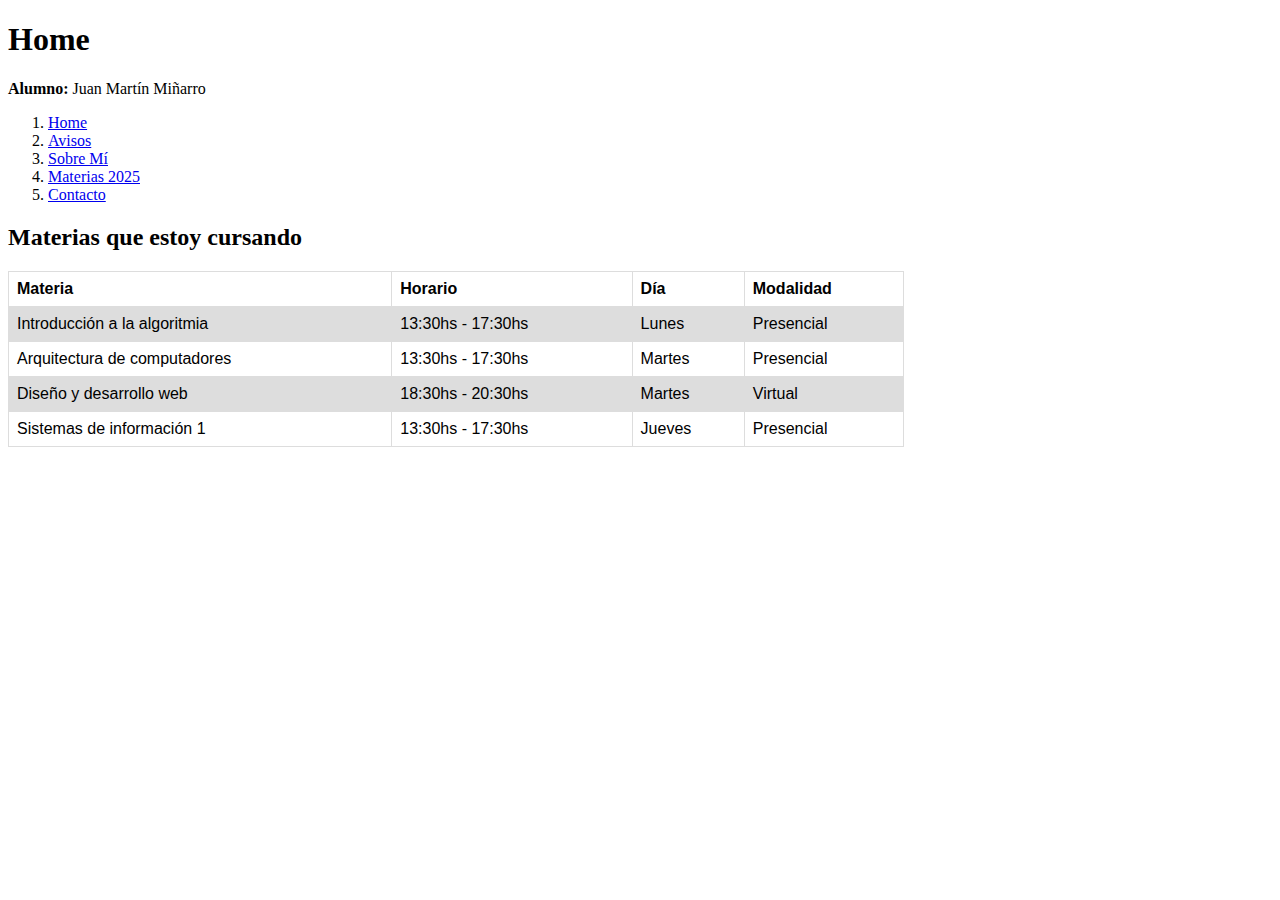
<file: index.html>
<!DOCTYPE html>
<html lang="en">
<head>
    <meta charset="UTF-8">
    <meta name="viewport" content="width=device-width, initial-scale=1.0">
    <title>Home - Cursada</title>
    <link rel="stylesheet" href="style.css">
</head>
<body>
    <h1>Home</h1>

    <p><b>Alumno:</b> Juan Martín Miñarro</p>

    <nav>
        <ol>
            <li><a href="./index.html">Home</a></li>
            <li><a href="./paginas/avisos.html">Avisos</a></li>
            <li><a href="./paginas/sobreMi.html">Sobre Mí</a></li>
            <li><a href="./paginas/materias.html">Materias 2025</a></li>
            <li><a href="./paginas/contacto.html">Contacto</a></li>
        </ol>
    </nav>

    <h2>Materias que estoy cursando</h2>

    <table>
        <tr>
            <th>Materia</th>
            <th>Horario</th>
            <th>Día</th>
            <th>Modalidad</th>
        </tr>
        <tr>
            <td>Introducción a la algoritmia</td>
            <td>13:30hs - 17:30hs</td>
            <td>Lunes</td>
            <td>Presencial</td>
        </tr>
        <tr>
            <td>Arquitectura de computadores</td>
            <td>13:30hs - 17:30hs</td>
            <td>Martes</td>
            <td>Presencial</td>
        </tr>
        <tr>
            <td>Diseño y desarrollo web</td>
            <td>18:30hs - 20:30hs</td>
            <td>Martes</td>
            <td>Virtual</td>
        </tr>
        <tr>
            <td>Sistemas de información 1</td>
            <td>13:30hs - 17:30hs</td>
            <td>Jueves</td>
            <td>Presencial</td>
        </tr>
    </table>
</body>
</html>
</file>
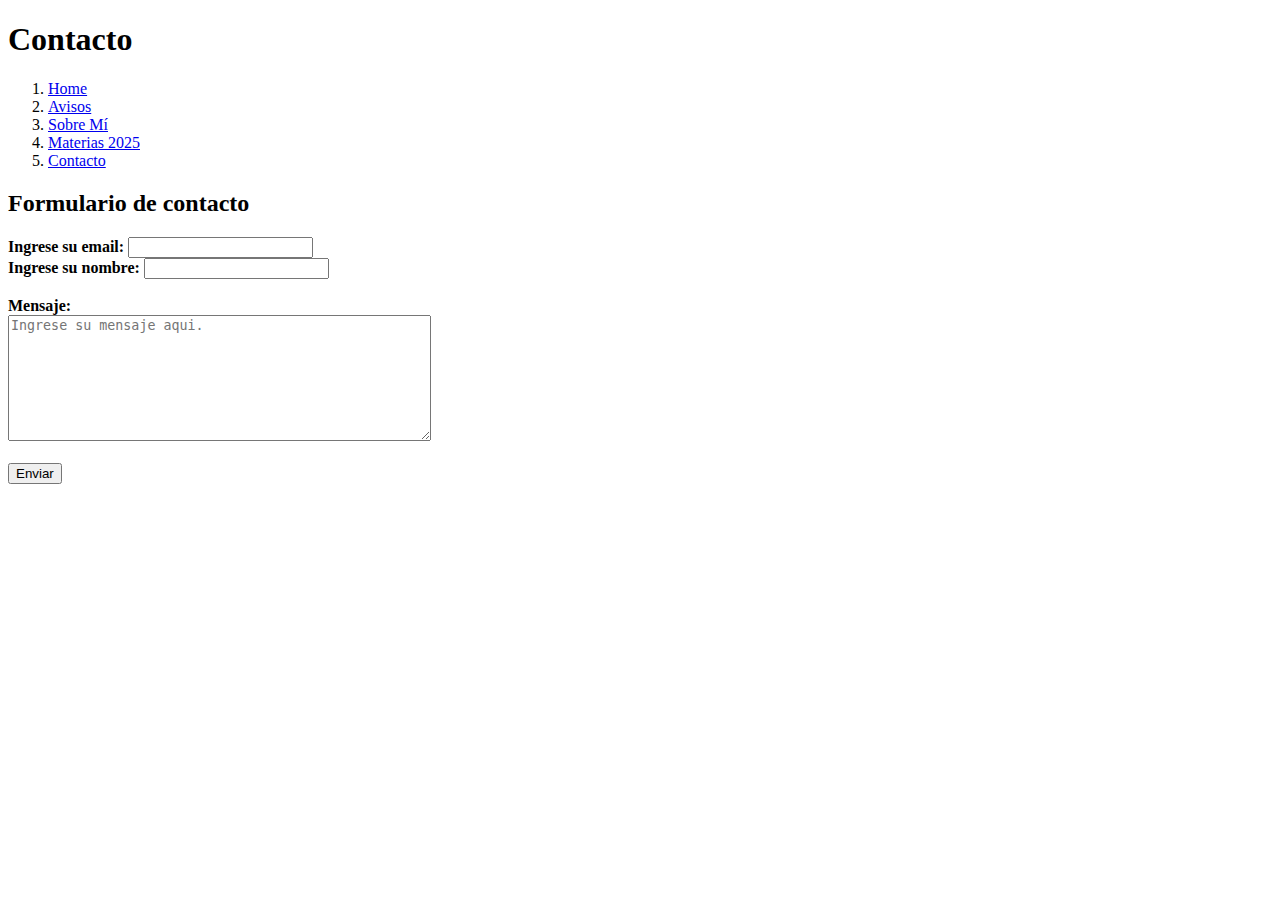
<file: paginas/contacto.html>
<!DOCTYPE html>
<html lang="en">
<head>
    <meta charset="UTF-8">
    <meta name="viewport" content="width=device-width, initial-scale=1.0">
    <title>Materias - Cursada</title>
</head>
<body>

    <h1>Contacto</h1>
    
    <nav>
        <ol>
            <li><a href="../index.html">Home</a></li>
            <li><a href="./avisos.html">Avisos</a></li>
            <li><a href="./sobreMi.html">Sobre Mí</a></li>
            <li><a href="./materias.html">Materias 2025</a></li>
            <li><a href="./contacto.html">Contacto</a></li>
        </ol>
    </nav>

    <h2>Formulario de contacto</h2>

    <form>
        <label for=><b>Ingrese su email:</b></label>
        <input type="text">

        <br>

        <label for=><b>Ingrese su nombre:</b></label>
        <input type="text">

        <br>
        <br>

        <label for=><b>Mensaje:</b></label>
        <br>
        <textarea name="" id="" placeholder="Ingrese su mensaje aqui." cols="50" rows="8"></textarea>

        <br>
        <br>

        <button>Enviar</button>
    </form>

</body>
</html>
</file>
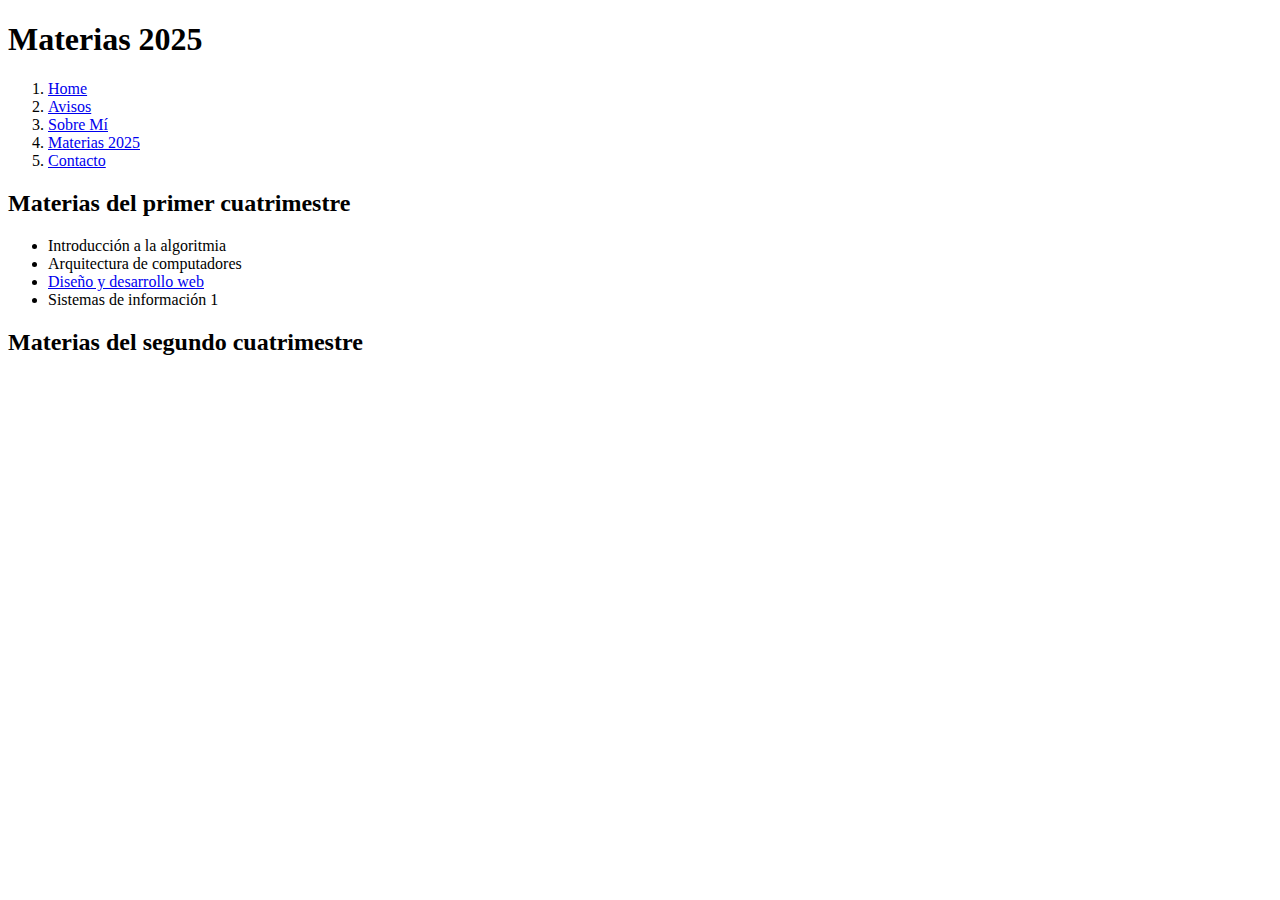
<file: paginas/materias.html>
<!DOCTYPE html>
<html lang="en">
<head>
    <meta charset="UTF-8">
    <meta name="viewport" content="width=device-width, initial-scale=1.0">
    <title>Materias - Cursada</title>
</head>
<body>

    <h1>Materias 2025</h1>
    
    <nav>
        <ol>
            <li><a href="../index.html">Home</a></li>
            <li><a href="./avisos.html">Avisos</a></li>
            <li><a href="./sobreMi.html">Sobre Mí</a></li>
            <li><a href="./materias.html">Materias 2025</a></li>
            <li><a href="./contacto.html">Contacto</a></li>
        </ol>
    </nav>

    <h2>Materias del primer cuatrimestre</h2>

    <ul>
        <li>Introducción a la algoritmia</li>
        
        <li>Arquitectura de computadores</li>
        
        <li><a href="https://virtualbsp.uade.edu.ar/d2l/le/content/43347/Home" target="_blank" rel="noopener noreferrer">Diseño y desarrollo web</a></li>

        <li>Sistemas de información 1</li>
    </ul>

    <h2>Materias del segundo cuatrimestre</h2>

</body>
</html>
</file>
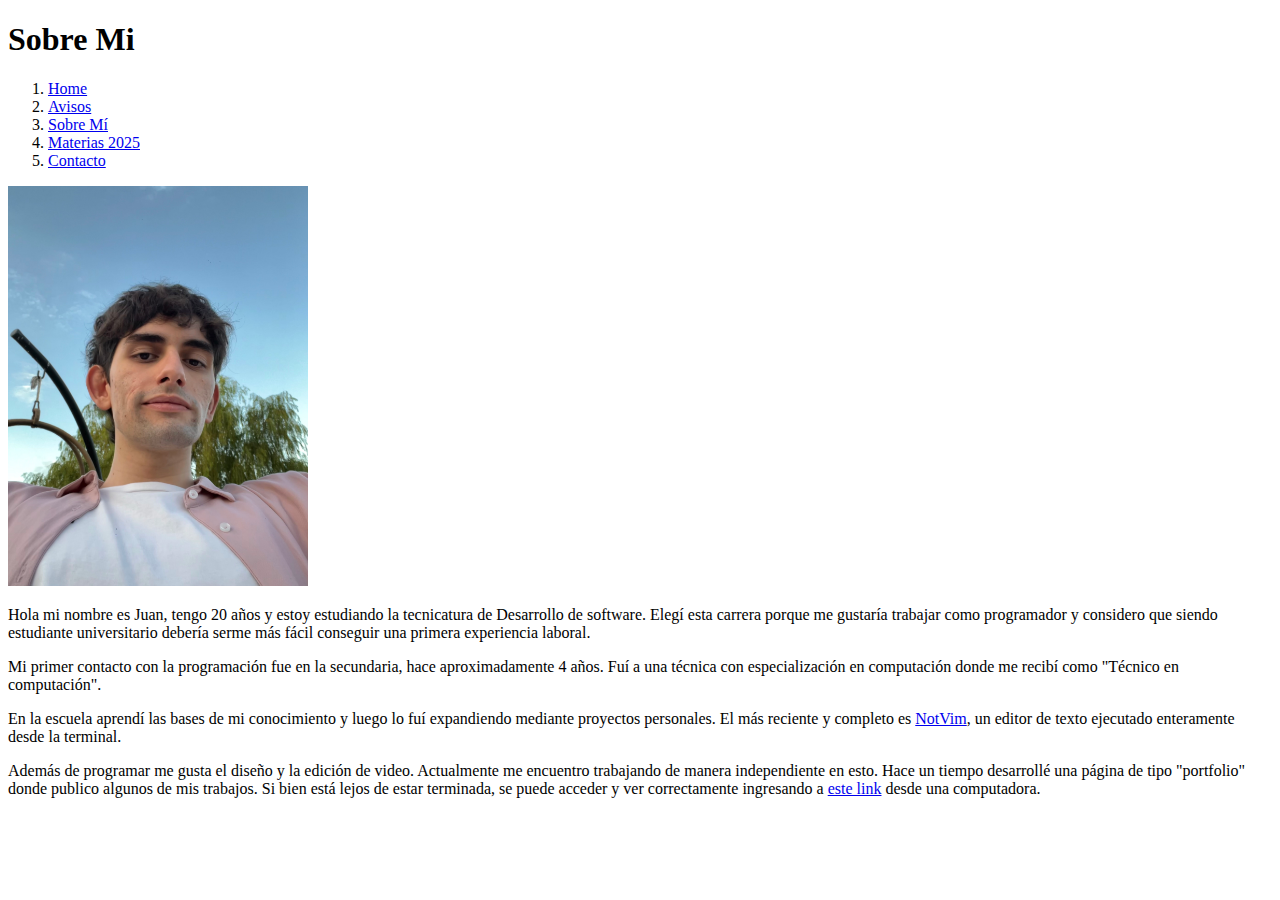
<file: paginas/sobreMi.html>
<!DOCTYPE html>
<html lang="en">
<head>
    <meta charset="UTF-8">
    <meta name="viewport" content="width=device-width, initial-scale=1.0">
    <title>Sobre mi - Cursada</title>
</head>
<body>

    <h1>Sobre Mi</h1>
    
    <nav>
        <ol>
            <li><a href="../index.html">Home</a></li>
            <li><a href="./avisos.html">Avisos</a></li>
            <li><a href="./sobreMi.html">Sobre Mí</a></li>
            <li><a href="./materias.html">Materias 2025</a></li>
            <li><a href="./contacto.html">Contacto</a></li>
        </ol>
    </nav>

    <img src="../img/pic.jpg" alt="" srcset="" style="width: 300px; height: auto;">

    <p>Hola mi nombre es Juan, tengo 20 años y estoy estudiando la tecnicatura de Desarrollo de software. Elegí esta carrera porque me gustaría trabajar como programador y considero que siendo estudiante universitario debería serme más fácil conseguir una primera experiencia laboral.</p>
    <p>Mi primer contacto con la programación fue en la secundaria, hace aproximadamente 4 años. Fuí a una técnica con especialización en computación donde me recibí como "Técnico en computación".</p>
    <p>En la escuela aprendí las bases de mi conocimiento y luego lo fuí expandiendo mediante proyectos personales. El más reciente y completo es <a href="https://github.com/Juojo/NotVim" target="_blank" rel="noopener noreferrer">NotVim</a>, un editor de texto ejecutado enteramente desde la terminal.</p>
    <p>Además de programar me gusta el diseño y la edición de video. Actualmente me encuentro trabajando de manera independiente en esto. Hace un tiempo desarrollé una página de tipo "portfolio" donde publico algunos de mis trabajos. Si bien está lejos de estar terminada, se puede acceder y ver correctamente ingresando a <a href="https://juojo.github.io" target="_blank" rel="noopener noreferrer">este link</a> desde una computadora.</p>
</body>
</html>
</file>
<file: style.css>
/* Estilos copiados de https://www.w3schools.com/html/html_tables.asp */

table {
    font-family: arial, sans-serif;
    border-collapse: collapse;
    width: 70vw;
}

td, th {
    border: 1px solid #dddddd;
    text-align: left;
    padding: 8px;
}

tr:nth-child(even) {
    background-color: #dddddd;
}
</file>
